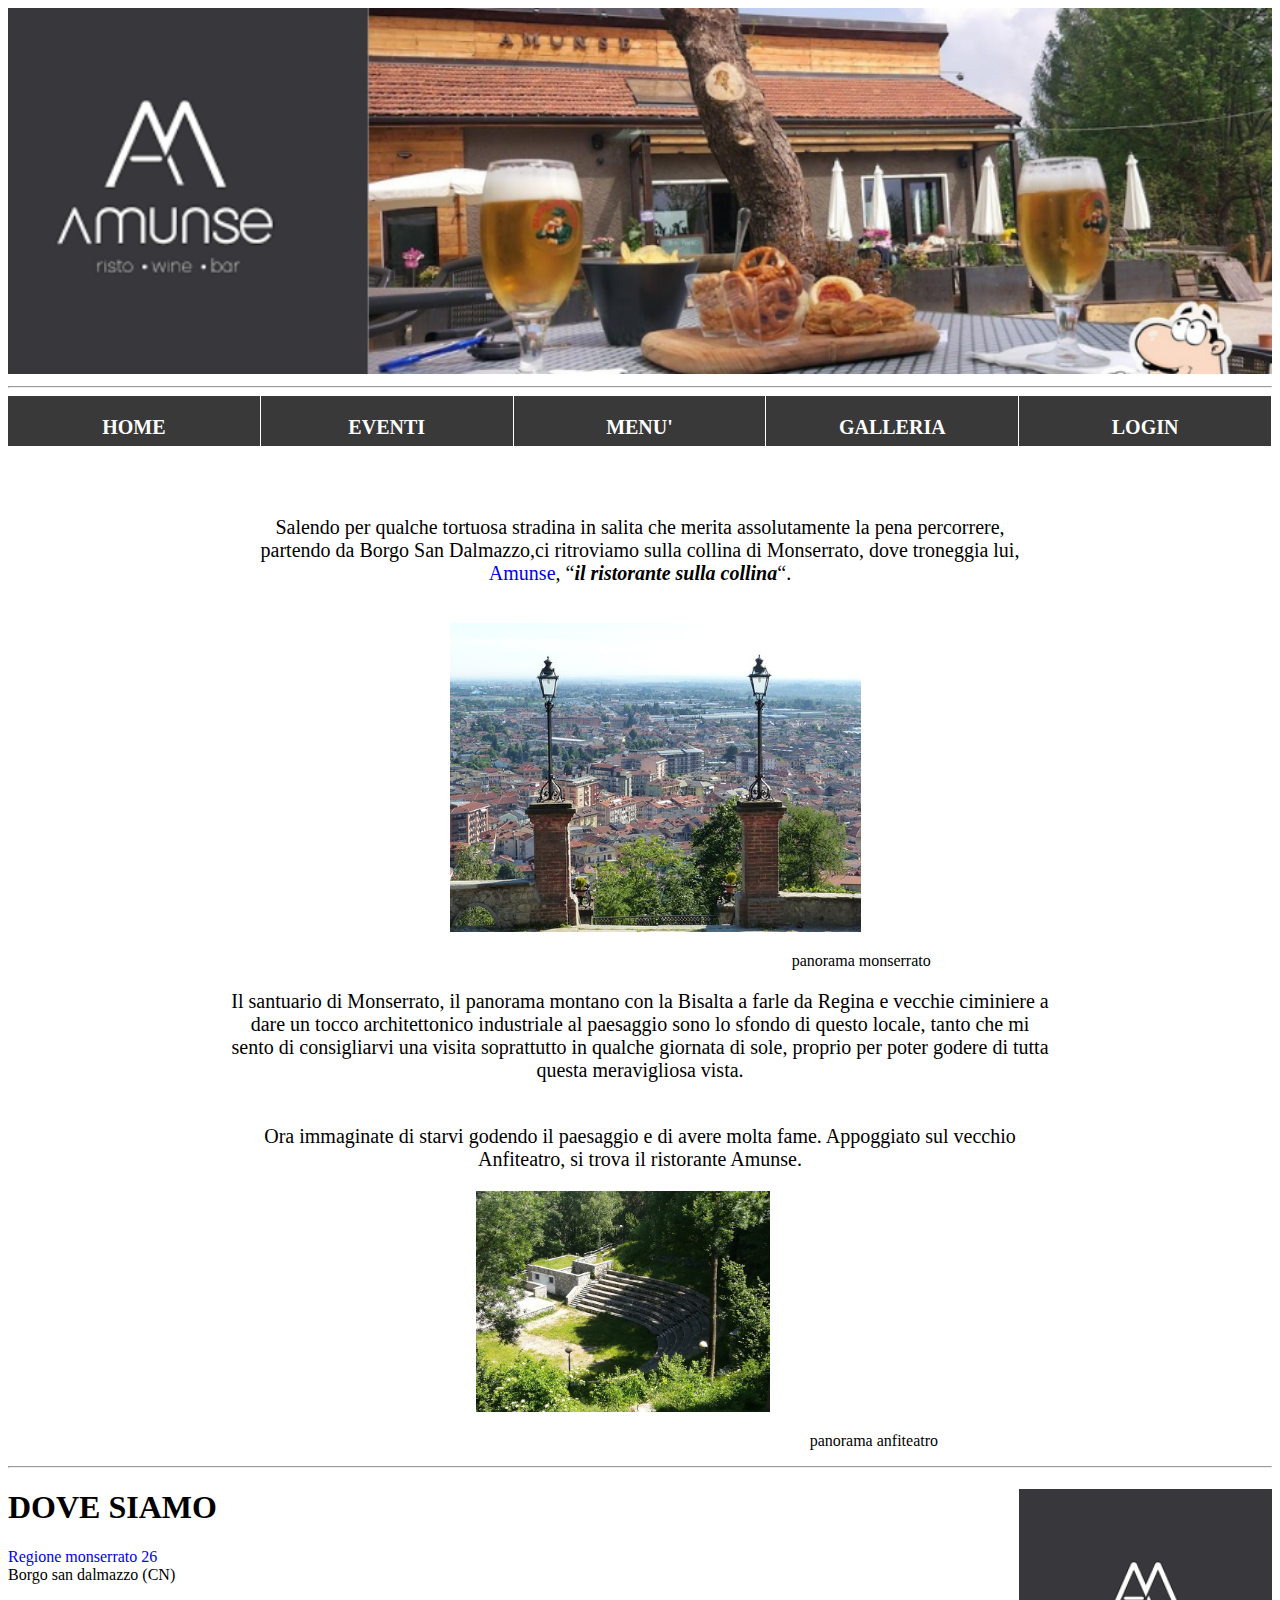
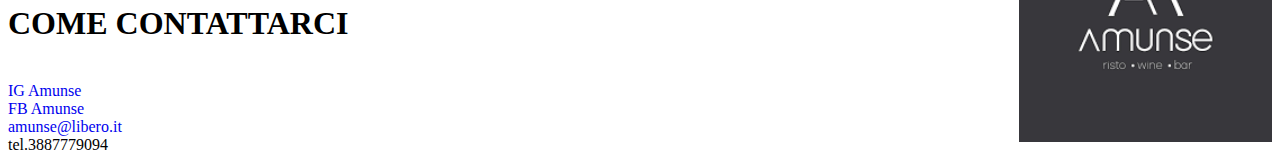
<file: index.html>
<!DOCTYPE html>
<html lang= "it">
<head>
   <meta charset="utf-8">
   <meta name="keywords" content="">
   <meta name="description" content="">
   <title>AMUNSE</title>
</head>

<header>
   <img src="./img/home-sfondo.jpg" width = "100%" > 
   <hr/>
   <nav>           
      <botton class="tasto"><section><a href="./index.html"><p>HOME</p></a></section></botton>
      <botton class="tasto"><section><a href="./eventi.html"><p>EVENTI</p></a></section></botton>
      <botton class="tasto"><section><a href="./menu.html"><p>MENU'</p></a></section></botton>
      <botton class="tasto"><section><a href="./galleria.html"><p>GALLERIA</p></a></section></botton>
      <botton class="tasto"><section><a href="./login.html"><p>LOGIN</p></a></section></botton>
      
      </nav>

   </nav>
</header>
   <link rel ="stylesheet" href="./css/stile.css">
<body>

<div style="height:50px;"></div>

<p style="font-size: 20px;">
   Salendo per qualche tortuosa stradina in salita che merita assolutamente la pena percorrere,
   <br>
   partendo da Borgo San Dalmazzo,ci ritroviamo sulla collina di Monserrato, dove troneggia lui, 
   <br>
   <a href="https://www.instagram.com/amunse_ristowinebar/">Amunse</a>, “<strong><em>il ristorante sulla collina</em></strong>“.<br></p>
   <br>
   <banner>
      <section style="padding-left: 35%">
      <img src="./img/sfondo.jpg" width = "50%">
      <p>panorama monserrato</p>
   </section>
   </banner>
   <p style="font-size: 20px;">
      Il santuario di Monserrato, il panorama montano con la Bisalta a farle da Regina e vecchie ciminiere a
      <br>
      dare un tocco architettonico industriale al paesaggio sono lo sfondo di questo locale, tanto che mi
      <br>
      sento di consigliarvi una visita soprattutto in qualche giornata di sole, proprio per poter godere di tutta
      <br>
      questa meravigliosa vista.
      <br>

   </p>
   <p style="font-size: 20px;">
      <br>
      Ora immaginate di starvi godendo il paesaggio e di avere molta fame. Appoggiato sul vecchio
      <br>
      Anfiteatro, si trova il ristorante Amunse.
   </p>
   <section style="padding-left: 37%">
      <img src="./img/anfiteatro.jpg" width = "37%">
      <p>panorama anfiteatro</p>
   </section>
      <hr/>

   <footer>
      
      <div >
         <article style="padding-left: 80%">
            <img src="./img/logo.jpg" style="width: 100%; float: right; ">
         </article>
         
         
         <div style="padding-right: 50%;">
            <h1>DOVE SIAMO</h1>
            <p2 style="margin-left: 0%">
            <a href="https://www.google.com/maps/place//data=!4m2!3m1!1s0x12cd6d0aea4f6fe1:0x6507d215b46b0c0f?sa=X&ved=1t:8290&ictx=111" target="_blank" rel="noopener">Regione monserrato 26</a>
            <br>
            Borgo san dalmazzo (CN)
            </p2>
      
            <h1 style="margin-left: 0%">COME CONTATTARCI</h1>
            <br>
            <a href="https://www.instagram.com/amunse_ristowinebar/" target="_blank" rel="noopener">IG Amunse</a>
            <br>
            <a href="https://www.facebook.com/Amunse-563249000704216/" target="_blank" rel="noopener">FB Amunse</a>
            <br>
            <a href="https://mail.google.com/mail/u/0/?tab=rm&ogbl#inbox?compose=GTvVlcSHxwVtnLDGWZgkHmQhbNqVWjtJTqTbxPJXzZDcTfVVvFnTQjWrmCSnsnPbGFRXjgQSBbkss" target="_blank" rel="noopener">amunse@libero.it </a>
            <br>
            <a>tel.3887779094</a>

          

            </div>

            

      
      

   </footer>
</body>

</html>
</file>
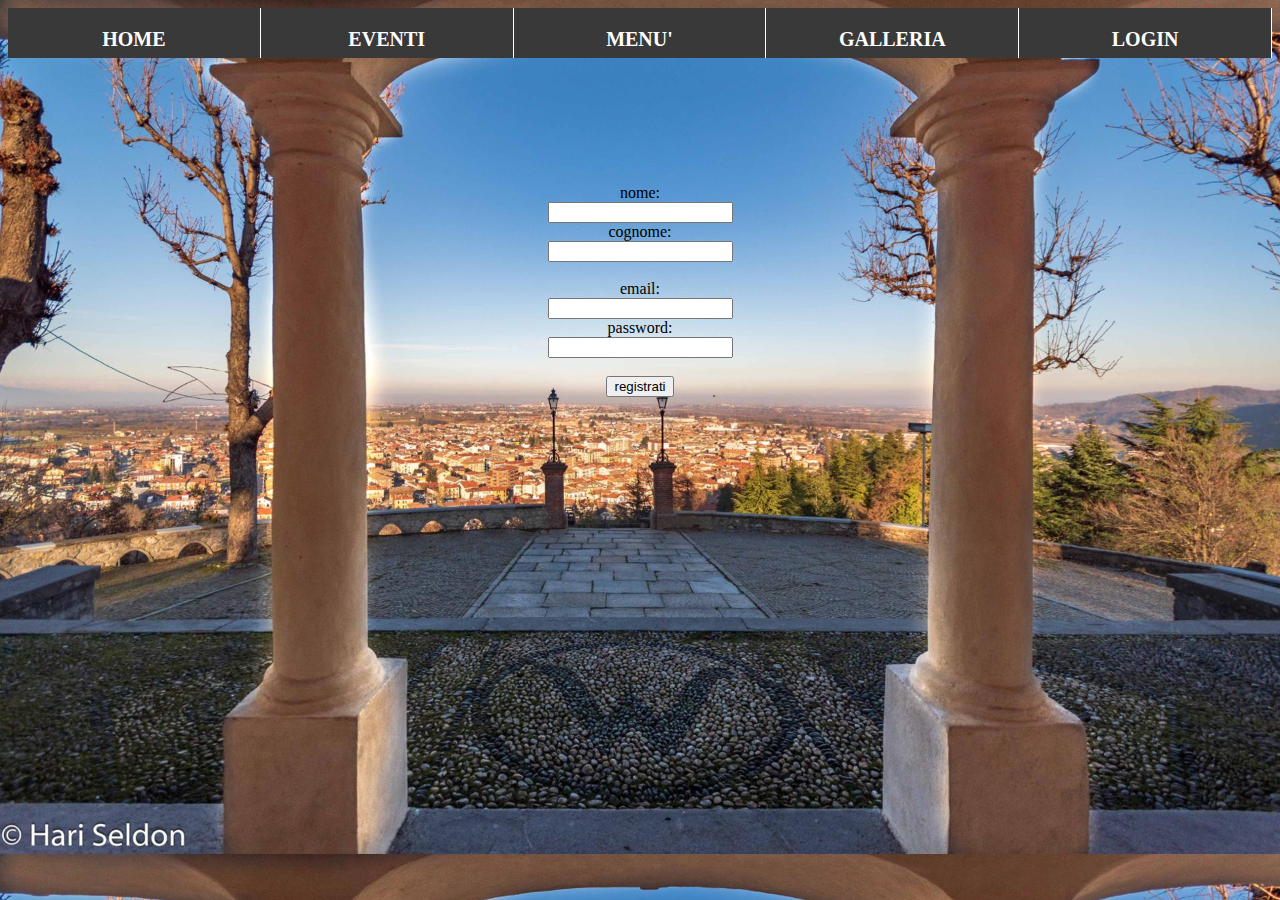
<file: account.html>
<!DOCTYPE html>
<html lang="en">
<head>
    <meta charset="UTF-8">
    <meta name="viewport" content="width=device-width, initial-scale=1.0">
    <title>Document</title>
</head>
<header>

    <nav>           
        <botton class="tasto"><section><a href="./index.html"><p>HOME</p></a></section></botton>
        <botton class="tasto"><section><a href="./eventi.html"><p>EVENTI</p></a></section></botton>
        <botton class="tasto"><section><a href="./menu.html"><p>MENU'</p></a></section></botton>
        <botton class="tasto"><section><a href="./galleria.html"><p>GALLERIA</p></a></section></botton>
        <botton class="tasto"><section><a href="./login.html"><p>LOGIN</p></a></section></botton>
   
    </nav>

</nav>
</header>


<link rel ="stylesheet" href="./css/stile.css">

<body id=login style="text-align: center;">
    <form action="index.html" style="margin-top: 10% ">
        <label for="fname">nome:</label><br>
        <input type="text" id="fname" name="fname" value=""><br>
        <label for="lname">cognome:</label><br>
        <input type="text" id="lname" name="lname" value=""><br><br>
        <label for="fname">email:</label><br>
        <input type="text" id="fname" name="fname" value=""><br>
        <label for="lname">password:</label><br>
        <input type="text" id="lname" name="lname" value=""><br><br>
        <input type="submit" value="registrati"  href="./index.html">
    </form>
</body>
</html>
</file>
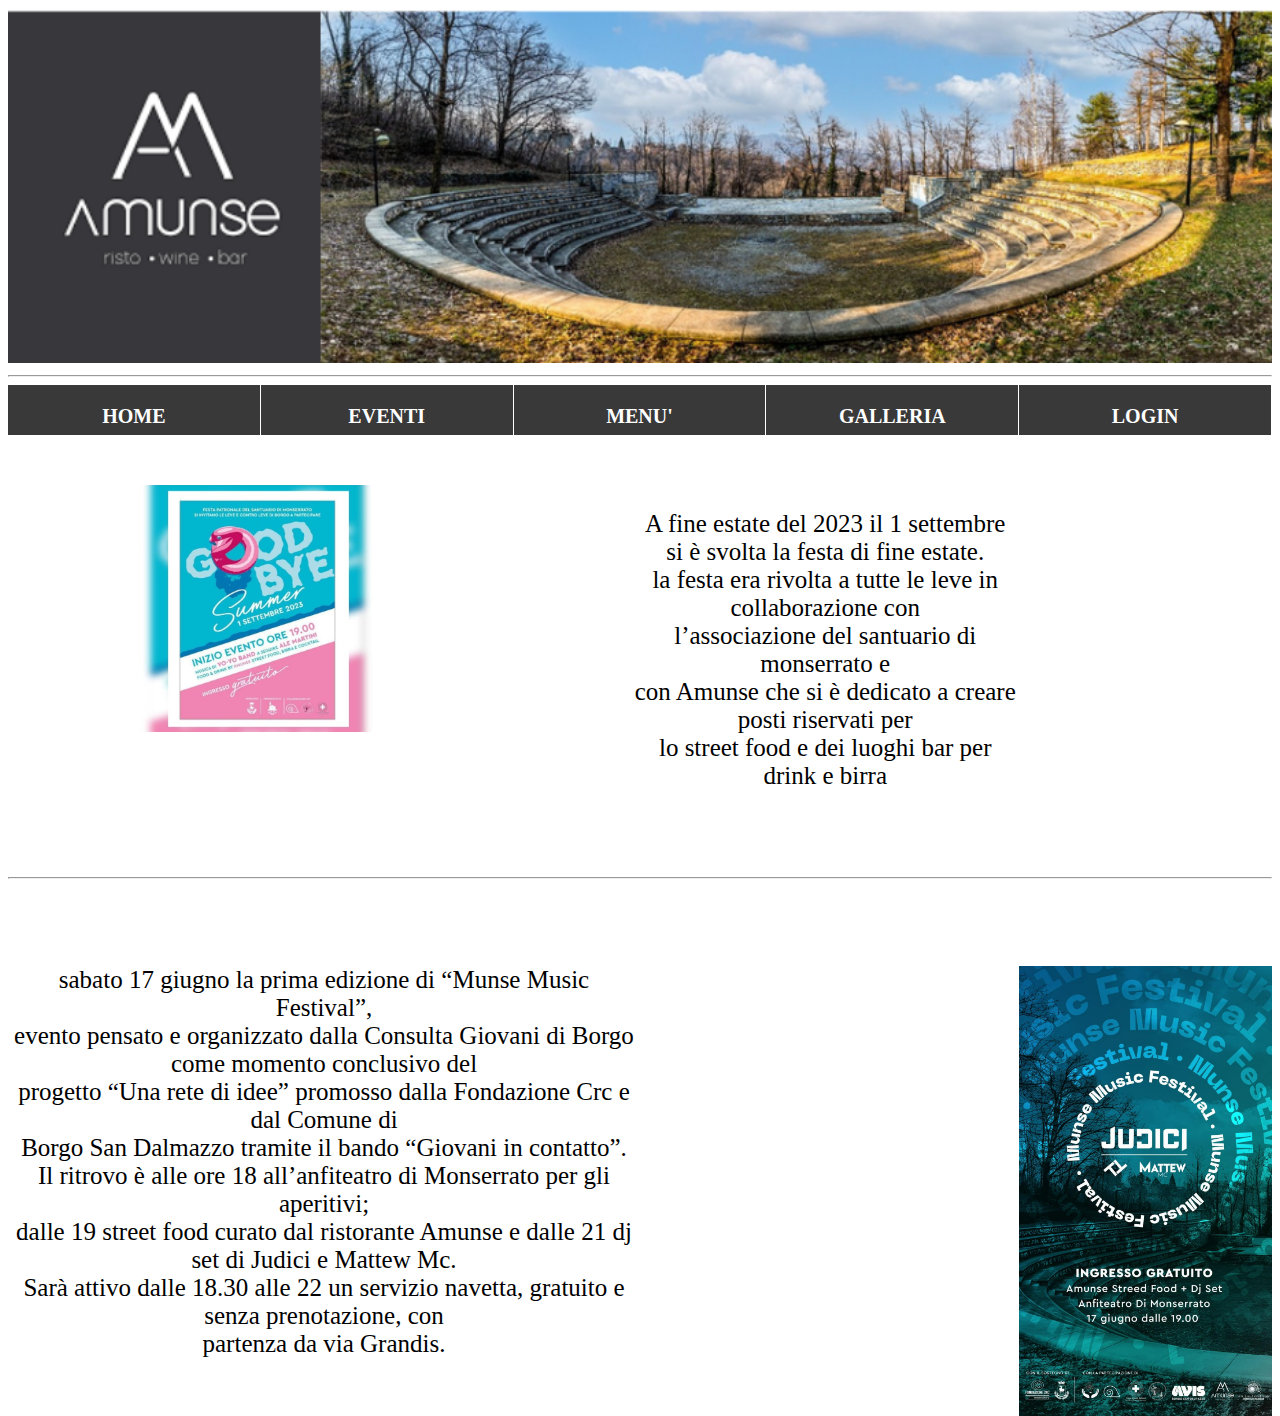
<file: eventi.html>
<!DOCTYPE html>
<html lang="en">
<head>
    <meta charset="UTF-8">
    <meta name="viewport" content="width=device-width, initial-scale=1.0">
    <title>EVENTI</title>
</head>
    <img src="./img/eventi-sfondo2.jpg" width = "100%" > 
    <hr/>
    <nav>           
        <botton class="tasto"><section><a href="./index.html"><p>HOME</p></a></section></botton>
        <botton class="tasto"><section><a href="./eventi.html"><p>EVENTI</p></a></section></botton>
        <botton class="tasto"><section><a href="./menu.html"><p>MENU'</p></a></section></botton>
        <botton class="tasto"><section><a href="./galleria.html"><p>GALLERIA</p></a></section></botton>
        <botton class="tasto"><section><a href="./login.html"><p>LOGIN</p></a></section></botton>
   
   </nav>
   <div style="height:50px;"></div>

   
   <div style="display: flex; " >
    <article style="padding-left: 10%">
        <img src="./img/festa.jpg" style="width: 50%;"  >
    </article> 
        <div style="padding-right: 20%;">
            <p style="font-size: 25px;">
                A fine estate del 2023 il 1 settembre 
                <br>
                si è svolta la festa di fine estate.
                <br>
                la festa era rivolta a tutte le leve in collaborazione con 
                <br>
                l’associazione del santuario di monserrato e  
                <br>
                con Amunse che si è dedicato a creare posti riservati per 
                <br>
                lo street food e dei luoghi bar per drink e birra
                <br>
            </p>
        </div>
    </div>
        <br>
        <br>
        <br>
        <hr/>
        <br>
        <br>
        <br>
    <div>
        <article style="padding-left: 80%">
            <img src="./img/evento2.jpg" style="width: 100%; float: right; "  >
        </article> 
        <div style="padding-right: 50%;">
            <p style="font-size: 25px;">
                sabato 17 giugno la prima edizione di “Munse Music Festival”, 
                <br>
                evento pensato e organizzato dalla Consulta Giovani di Borgo come momento conclusivo del
                <br>
                progetto “Una rete di idee” promosso dalla Fondazione Crc e dal Comune di 
                <br>
                Borgo San Dalmazzo tramite il bando “Giovani in contatto”.
                <br>
                Il ritrovo è alle ore 18 all’anfiteatro di Monserrato per gli aperitivi;
                <br> 
                dalle 19 street food curato dal ristorante Amunse e dalle 21 dj set di Judici e Mattew Mc. 
                <br>
                Sarà attivo dalle 18.30 alle 22 un servizio navetta, gratuito e senza prenotazione, con 
                <br>
                partenza da via Grandis.
            </p>
        </div>
    </div>

</nav>
<link rel ="stylesheet" href="./css/stile.css">
<body>
    
</body>

</html>
</file>
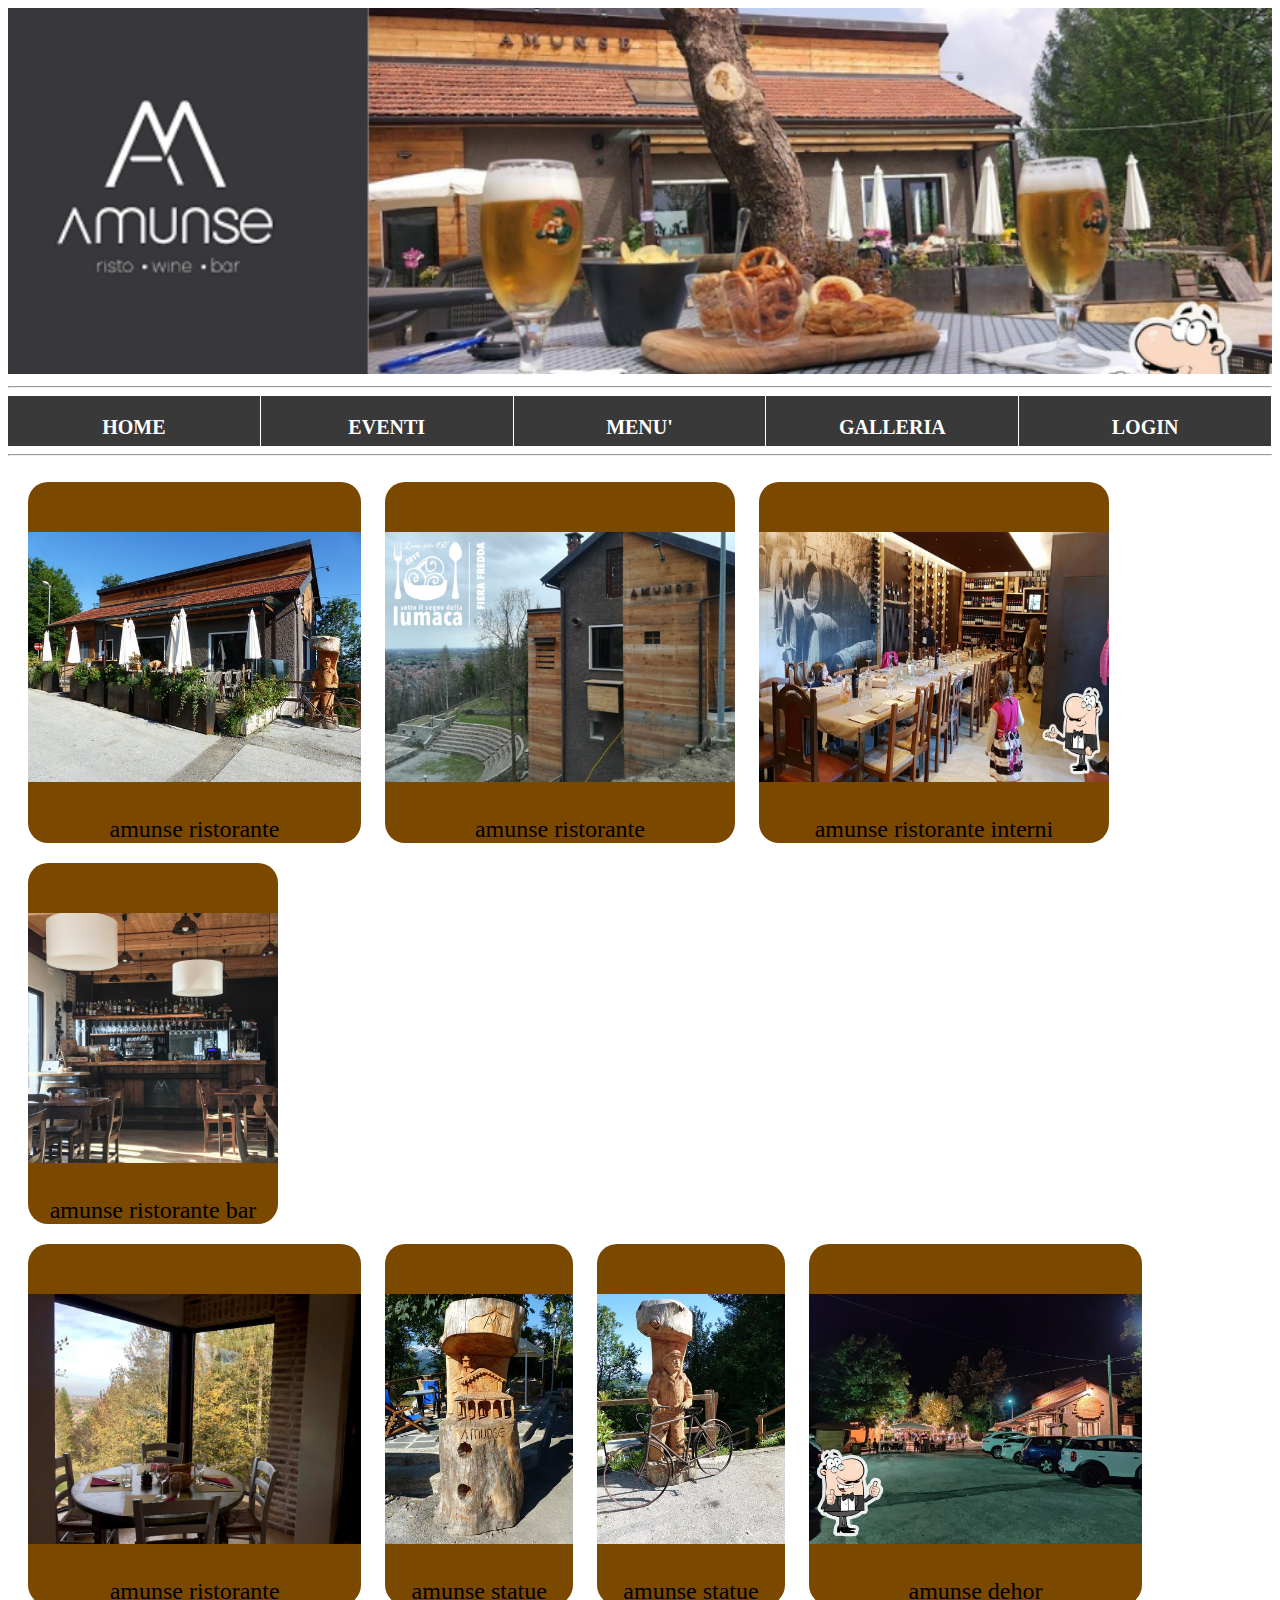
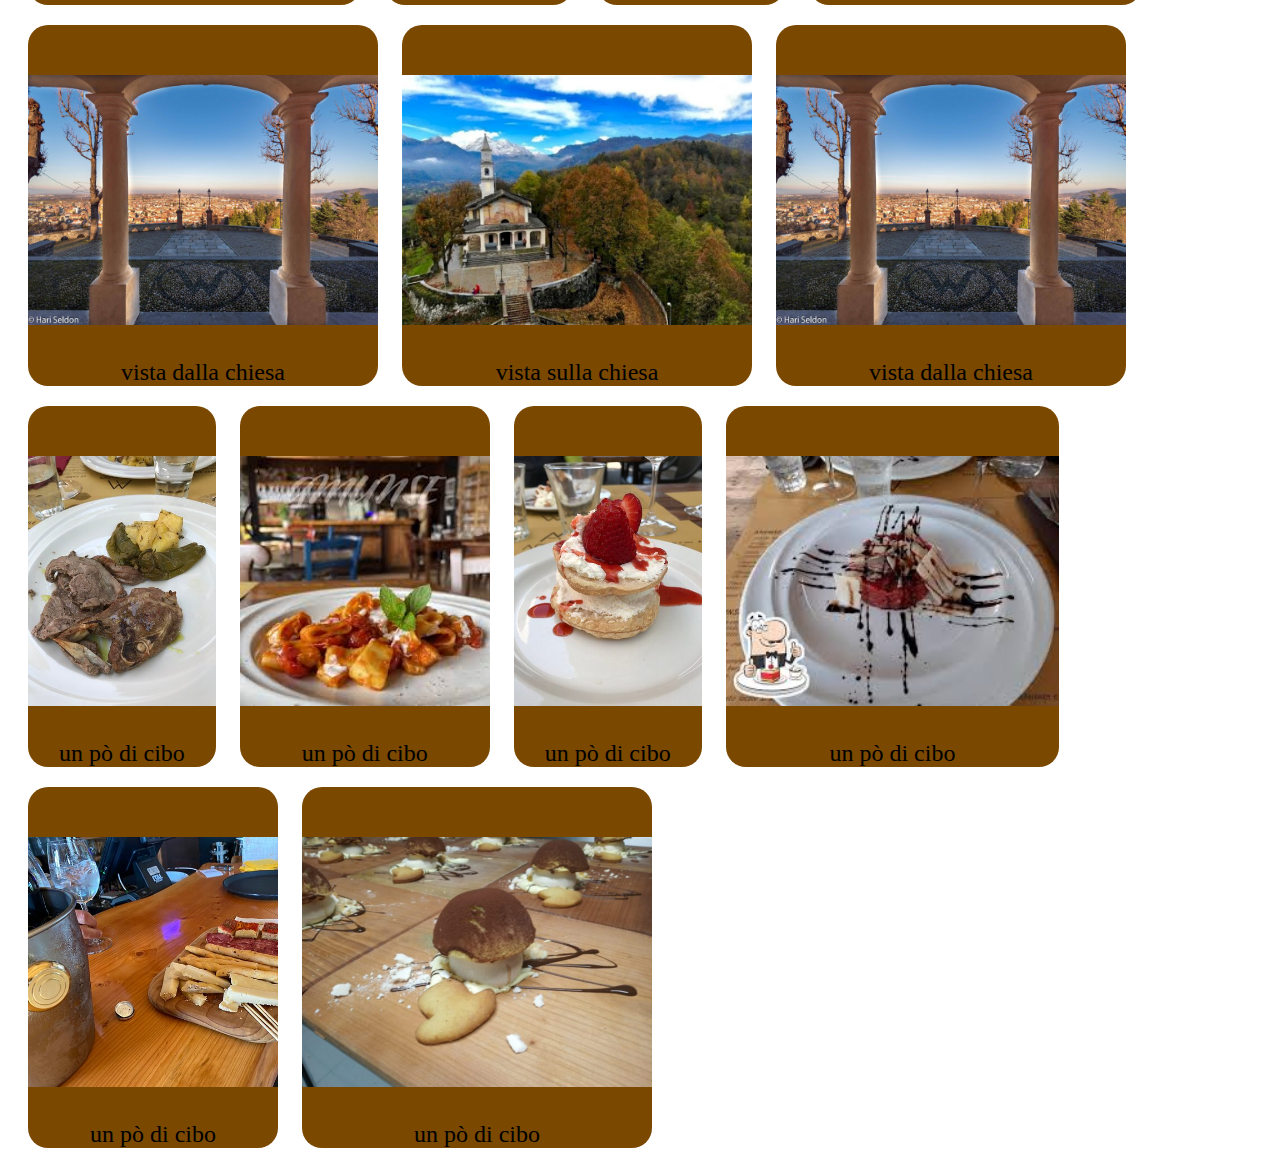
<file: galleria.html>
<!DOCTYPE html>
<html lang= "it">
<head>
   <meta charset="utf-8">
   <meta name="keywords" content="">
   <meta name="description" content="">
   <title>GALLERIA</title>
</head>
   <img src="./img/home-sfondo.jpg" width = "100%" > 
   <hr/>
   <nav>           
      <botton class="tasto"><section><a href="./index.html"><p>HOME</p></a></section></botton>
      <botton class="tasto"><section><a href="./eventi.html"><p>EVENTI</p></a></section></botton>
      <botton class="tasto"><section><a href="./menu.html"><p>MENU'</p></a></section></botton>
      <botton class="tasto"><section><a href="./galleria.html"><p>GALLERIA</p></a></section></botton>
      <botton class="tasto"><section><a href="./login.html"><p>LOGIN</p></a></section></botton>
      
      </nav>

   </nav>
   <link rel ="stylesheet" href="./css/stile.css">
   <hr/>
   <br>

   <div class="container">
      <a  href="./img/galleria.jpg"> <img src="./img/galleria.jpg " all="immagine qui"></a>
      <p>
         amunse ristorante
      </p>
   </div>
   
   <div class="container">
      <a  href="./img/galleria/amunse1.jpg"> <img src="./img/galleria/amunse1.jpg " all="immagine qui"></a>
      <p>
         amunse ristorante
      </p>
   </div>
   
   <div class="container">
      <a  href="./img/galleria/amunse4.jpg"> <img src="./img/galleria/amunse4.jpg " all="immagine qui"></a>
      <p>
         amunse ristorante interni
      </p>
   </div>
   
   <div class="container">
      <a  href="./img/galleria/amunse5.jpg"> <img src="./img/galleria/amunse5.jpg " all="immagine qui"></a>
      <p>
         amunse ristorante bar
      </p>
   </div>
   <br>
   
   <div class="container">
      <a  href="./img/galleria/amunse6.jpg"> <img src="./img/galleria/amunse6.jpg " all="immagine qui"></a>
      <p>
         amunse ristorante 
      </p>
   </div>
   <div class="container">
      <a  href="./img/galleria/amunse2.jpg"> <img src="./img/galleria/amunse2.jpg " all="immagine qui"></a>
      <p>
         amunse statue 
      </p>
   </div>
   <div class="container">
      <a  href="./img/galleria/amunse3.jpg"> <img src="./img/galleria/amunse3.jpg " all="immagine qui"></a>
      <p>
         amunse statue 
      </p>
   </div>
   <div class="container">
      <a  href="./img/galleria/amunse7.jpg"> <img src="./img/galleria/amunse7.jpg " all="immagine qui"></a>
      <p>
         amunse dehor 
      </p>
   </div>
   <div class="container">
      <a  href="./img/galleria/visuale.jpg"> <img src="./img/galleria/visuale.jpg " all="immagine qui"></a>
      <p>
         vista dalla chiesa 
      </p>
   </div>
   <div class="container">
      <a  href="./img/galleria/visuale2.jpg"> <img src="./img/galleria/visuale2.jpg " all="immagine qui"></a>
      <p>
         vista sulla chiesa 
      </p>
   </div>
   <div class="container">
      <a  href="./img/galleria/visuale.jpg"> <img src="./img/galleria/visuale.jpg " all="immagine qui"></a>
      <p>
         vista dalla chiesa 
      </p>
   </div>

   <div class="container">
      <a  href="./img/galleria/cibo1.jpg"> <img src="./img/galleria/cibo1.jpg " all="immagine qui"></a>
      <p>
         un pò di cibo 
      </p>
   </div>
   <div class="container">
      <a  href="./img/galleria/cibo2.jpg"> <img src="./img/galleria/cibo2.jpg " all="immagine qui"></a>
      <p>
         un pò di cibo 
      </p>
   </div>
   <div class="container">
      <a  href="./img/galleria/cibo3.jpg"> <img src="./img/galleria/cibo3.jpg " all="immagine qui"></a>
      <p>
         un pò di cibo 
      </p>
   </div>
   <div class="container">
      <a  href="./img/galleria/cibo4.jpg"> <img src="./img/galleria/cibo4.jpg " all="immagine qui"></a>
      <p>
         un pò di cibo 
      </p>
   </div>
   <div class="container">
      <a  href="./img/galleria/cibo5.jpg"> <img src="./img/galleria/cibo5.jpg " all="immagine qui"></a>
      <p>
         un pò di cibo 
      </p>
   </div>
   <div class="container">
      <a  href="./img/galleria/cibo6.jpg"> <img src="./img/galleria/cibo6.jpg " all="immagine qui"></a>
      <p>
         un pò di cibo 
      </p>
   </div>
</body>
</html>
</file>
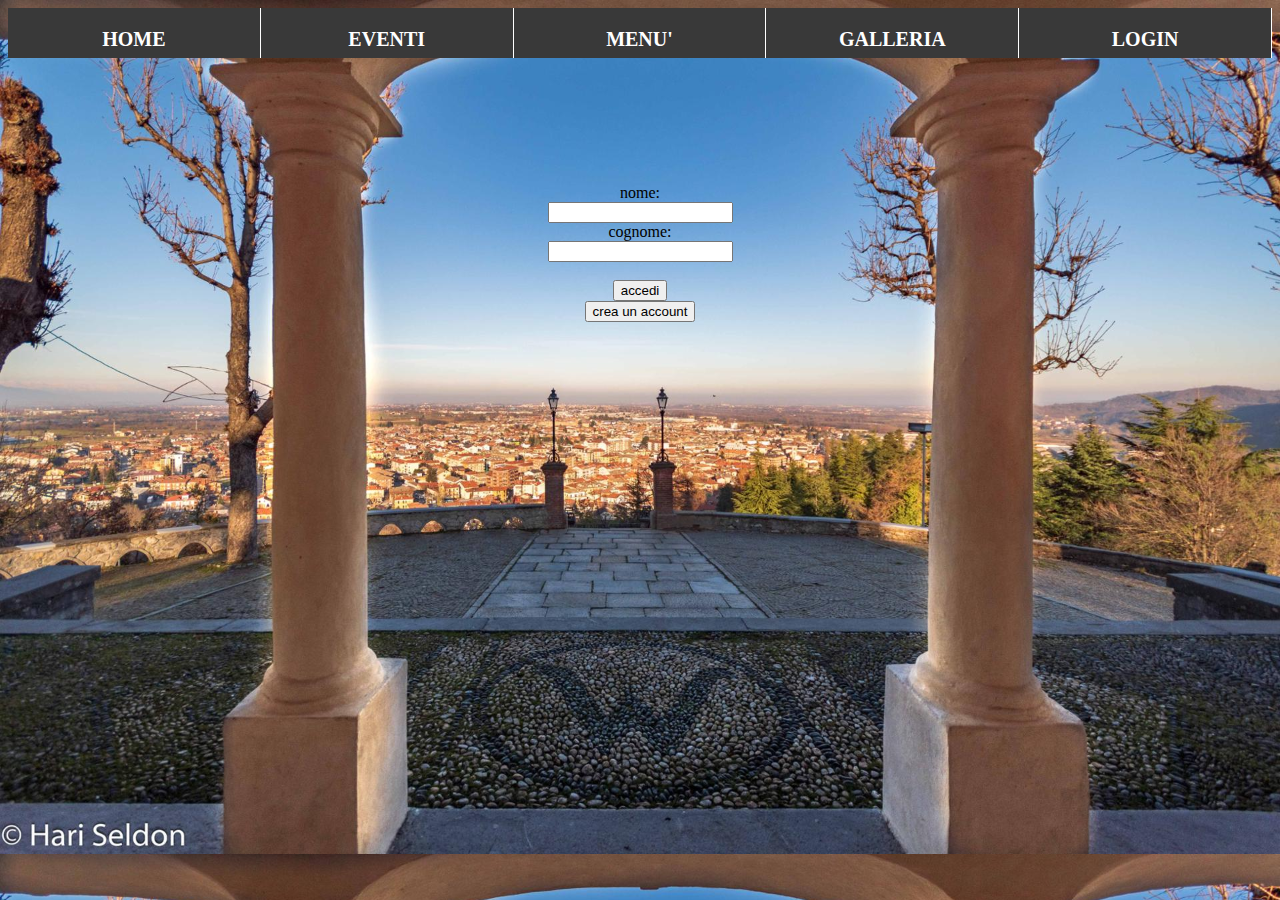
<file: login.html>
<!DOCTYPE html>
<html lang="en">
<head>
    <meta charset="UTF-8">
    <meta name="viewport" content="width=device-width, initial-scale=1.0">
    <title>Document</title>
</head>
<header>

    <nav>           
        <botton class="tasto"><section><a href="./index.html"><p>HOME</p></a></section></botton>
        <botton class="tasto"><section><a href="./eventi.html"><p>EVENTI</p></a></section></botton>
        <botton class="tasto"><section><a href="./menu.html"><p>MENU'</p></a></section></botton>
        <botton class="tasto"><section><a href="./galleria.html"><p>GALLERIA</p></a></section></botton>
        <botton class="tasto"><section><a href="./login.html"><p>LOGIN</p></a></section></botton>
   
    </nav>

</nav>
</header>


<link rel ="stylesheet" href="./css/stile.css">
<body id=login style="text-align: center;">
    
        <form action="./index.html" style="margin-top: 10% ">
            <label for="fname">nome:</label><br>
            <input type="text" id="fname" name="fname" value=""><br>
            <label for="lname">cognome:</label><br>
            <input type="text" id="lname" name="lname" value=""><br><br>
            <input type="submit" value="accedi"  href="./index.html">
           
            </form>
            <form action="account.html">
                <input type="submit" value="crea un account"  href="./account.html">
            </form>
    
    

    
   
</body>
</html>
</file>
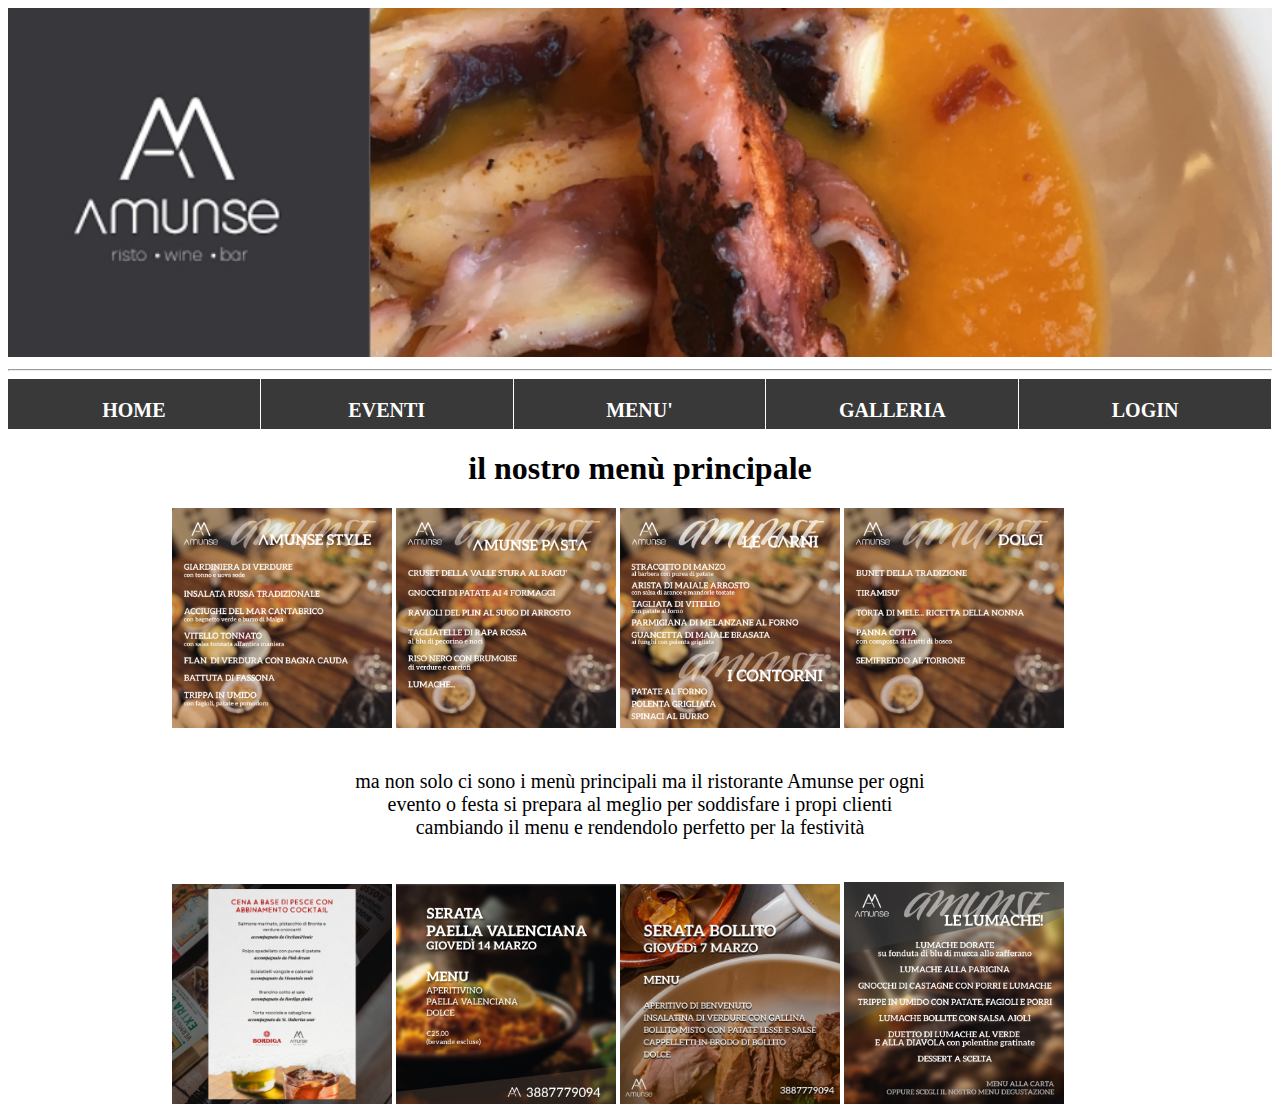
<file: menu.html>
<!DOCTYPE html>
<html lang="en">
<head>
    <meta charset="UTF-8">
    <meta name="viewport" content="width=device-width, initial-scale=1.0">
    <title>MENU'</title>
</head>
<header>
    <img src="./img/menu-sfondo.jpg" width = "100%" > 
    <hr/>
    <nav>           
        <botton class="tasto"><section><a href="./index.html"><p>HOME</p></a></section></botton>
        <botton class="tasto"><section><a href="./eventi.html"><p>EVENTI</p></a></section></botton>
        <botton class="tasto"><section><a href="./menu.html"><p>MENU'</p></a></section></botton>
        <botton class="tasto"><section><a href="./galleria.html"><p>GALLERIA</p></a></section></botton>
        <botton class="tasto"><section><a href="./login.html"><p>LOGIN</p></a></section></botton>
   
    </nav>

</nav>
</header>


<link rel ="stylesheet" href="./css/stile.css">
<body>
    <div class="slider">
        <h1 style="text-align: center;">
            il nostro menù principale
        </h1>
        <div style="margin-left: 13%;">
            <a  href="./img/menu/antipasti.jpg"> <img src="./img/menu/antipasti.jpg " width = "20%"></a>
            <a  href="./img/menu/pasta.jpg"> <img src="./img/menu/pasta.jpg " width = "20%"></a>
            <a  href="./img/menu/carni.jpg"> <img src="./img/menu/carni.jpg " width = "20%"></a>
            <a  href="./img/menu/dolci.jpg"> <img src="./img/menu/dolci.jpg " width = "20%"></a>
        </div>
        <br>
        <p style="font-size: 20px;">
        ma non solo ci sono i menù principali ma il ristorante Amunse per ogni 
        <br>
        evento o festa si prepara al meglio per soddisfare i propi clienti 
        <br>
        cambiando il menu e rendendolo perfetto per la festività
        <br>
        <br>
        </p>
        <div style="margin-left: 13%;">
            <a  href="./img/menu/menu3.jpg"> <img src="./img/menu/menu3.jpg " width = "20%"></a>
            <a  href="./img/menu/menu4.jpg"> <img src="./img/menu/menu4.jpg " width = "20%"></a>
            <a  href="./img/menu/menu5.jpg"> <img src="./img/menu/menu5.jpg " width = "20%"></a>
            <a  href="./img/menu/lumache.jpg"> <img src="./img/menu/lumache.jpg " width = "20%"></a>
        </div>
        
           
         
    </div>
   

</body>
</html>
</file>
<file: css/stile.css>
nav{
    text-align:left;
    display: flex;
    color: black;
 }    
 .tasto{
    width:25%;
    border:none;
    background-color: rgb(57, 57, 57);
    height: 50px;
    text-align: center;
    border-right: 1px solid #ffffff;

       p{
          color: rgb(255, 255, 255);
          font-size: 20px;
          font-weight: bold;
        }
 } 
 a:link{
    text-decoration: none;
    
 }
 li a:hover {
   background-color: #111;
   
 }
 p{
   text-align: center;
   padding-left: 0%;
   
 }
#logo{
   padding-bottom: 80px;
   padding-left: 60%;
   
}
#img2{
   float: "left";
}
.container{
   display: inline-block;
   max-width: 350px;
   margin-left: 20px;
   background-color: rgb(123, 72, 0);
   border-radius: 20px;
   margin-bottom: 20px;
   box-size: border-box;
}
.container img{
   width: 100%;
   height: 250px;
   opacity: 1;
   margin: auto;
   margin-top: 50px;


}
.container p{
   width: 100%;
   margin: auto;
   text-align: center;
   margin-top: 30px;
   font-size: 150%;
}
.button {
   background-color: #9c8004; /* Green */
   border: none;
   color: white;
   padding: 15px 32px;
   text-align: center;
   text-decoration: none;
   display: inline-block;
   font-size: 16px;


 }
 .button{
   border-radius: 2px;
}
.button {
   box-shadow: 0 8px 16px 0 rgba(0,0,0,0.2), 0 6px 20px 0 rgba(0,0,0,0.19);
 }
 .button:hover {
   box-shadow: 0 12px 16px 0 rgba(0,0,0,0.24), 0 17px 50px 0 rgba(0,0,0,0.19);
 }

 #login{

   background-image: url("../img/galleria/visuale.jpg");
   
   background-size: cover;
 }
 #sfondoLOG{
   background-color: rgba(65, 65, 65, 0.8);
   text-align: center;
   margin-left: 20%;
 }
</file>
